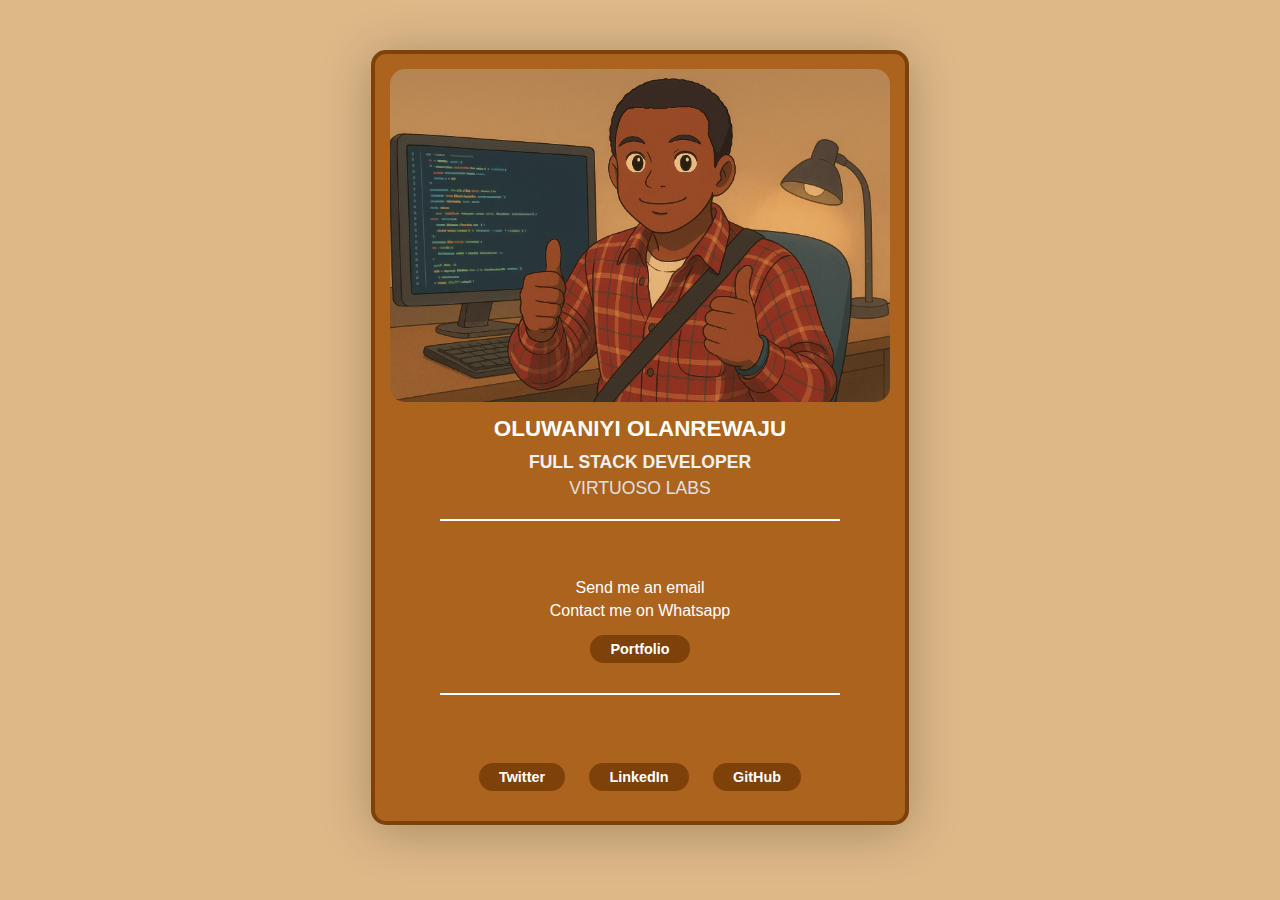
<file: index.html>
<!DOCTYPE html>
<html lang="en">

<head>
    <meta charset="utf-8">
    <meta name="viewport" content="width=device-width, initial-scale=1.0"/>
    <title>Olanrewaju's Business Card</title>
    <link rel="stylesheet" href="styles.css">
    <link rel="shortcut icon" href="favicon.ico" type="image/x-icon">
</head>

<body>
  <div class="business-card">
    <img src="my-ghibili.png" class="profile-image" alt="Profile picture of Oluwaniyi Olanrewaju">
    <p class="full-name">OLUWANIYI OLANREWAJU</p>
    <p class="designation">FULL STACK DEVELOPER</p>
    <p class="company">VIRTUOSO LABS</p>
    <hr/>
    <h2>Click to:</h2>
    <p class="clickable-link"><a href="mailto:oluwaniyiolanrewaju@gmail.com" target="_blank">Send me an email</a></p>
    <p class="clickable-link"><a href="https://wa.me/2349160396656?text=Hello%20Olanrewaju%2C%20just%20checked%20your%20portfolio%2C%20and%20would%20like%20to%20connect%20with%20you%20on%20this%20space.%20My%20name%20is%20" target="_blank">Contact me on Whatsapp</a></p>
    <a href="portfolio.html" target="_self"><button class="social-button">Portfolio</button></a>
    <hr/>
    <div class="social-media">
      <h2>Connect with me</h2>
      <a href="https://x.com/lanoverflow" target="_blank"><button class="social-button">Twitter</button></a>    
      <a href="https://www.linkedin.com/in/olanrewaju-oluwaniyi-a7a293333/" target="_blank"><button class="social-button">LinkedIn</button></a>    
      <a href="https://github.com/LAN3X3ANQS/my-first-personal-website" target="_blank"><button class="social-button">GitHub</button></a>
    </div>
    
    </p>
    </div>
</body>

</html>
</file>
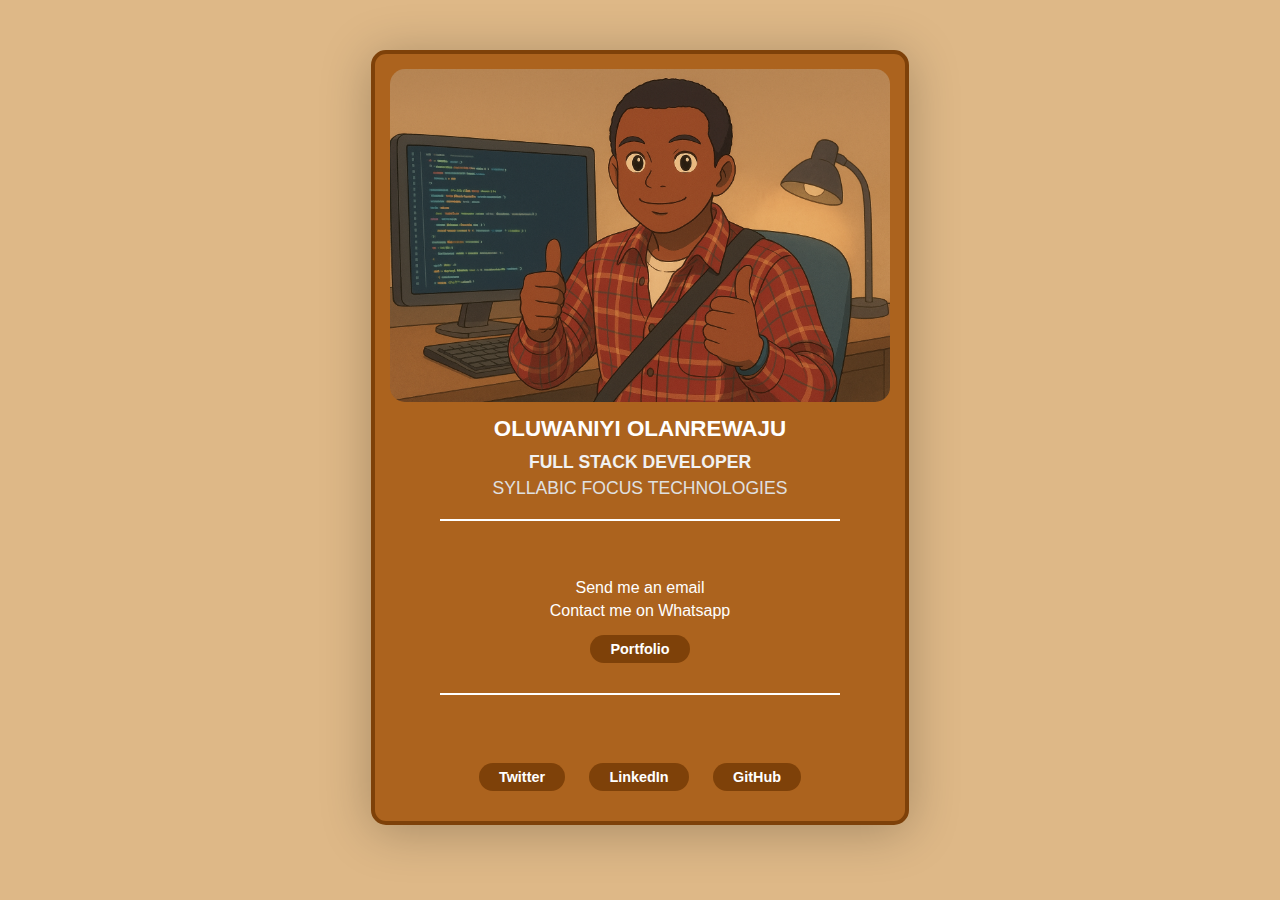
<file: Business Card Folder/index.html>
<!DOCTYPE html>
<html lang="en">

<head>
    <meta charset="utf-8">
    <meta name="viewport" content="width=device-width, initial-scale=1.0"/>
    <title>Olanrewaju's Business Card</title>
    <link rel="stylesheet" href="styles.css">
    <link rel="shortcut icon" href="favicon.ico" type="image/x-icon">
</head>

<body>
  <div class="business-card">
    <img src="my-ghibili.png" class="profile-image" alt="Profile picture of Oluwaniyi Olanrewaju">
    <p class="full-name">OLUWANIYI OLANREWAJU</p>
    <p class="designation">FULL STACK DEVELOPER</p>
    <p class="company">SYLLABIC FOCUS TECHNOLOGIES</p>
    <hr/>
    <h2>Click to:</h2>
    <p class="clickable-link"><a href="mailto:oluwaniyiolanrewaju@gmail.com" target="_blank">Send me an email</a></p>
    <p class="clickable-link"><a href="https://wa.me/2349012345678?text=Hello%20Olanrewaju%2C%20just%20checked%20your%20portfolio%2C%20and%20would%20like%20to%20connect%20with%20you%20on%20this%20space.%20My%20name%20is%20" target="_blank">Contact me on Whatsapp</a></p>
    <a href="file:///C:/Users/LanexBanqs/Documents/website.html" target="_blank"><button class="social-button">Portfolio</button></a>
    <hr/>
    <div class="social-media">
      <h2>Connect with me</h2>
      <a href="https://x.com/lanoverflow" target="_blank"><button class="social-button">Twitter</button></a>    
      <a href="https://www.linkedin.com/in/olanrewaju-oluwaniyi-a7a293333/" target="_blank"><button class="social-button">LinkedIn</button></a>    
      <a href="https://github.com/LAN3X3ANQS/my-first-personal-website" target="_blank"><button class="social-button">GitHub</button></a>
    </div>
    
    </p>
    </div>
</body>

</html>
</file>
<file: styles.css>
body {
  background-color: burlywood;
   font-family: 'Poppins', Arial, sans-serif;
  animation: colorPulse 5s ease-in-out infinite alternate;
}

@keyframes colorPulse {
  0%   { background-color: #deb887; }  /* base beige */
  50%  { background-color: #fcebcd; }  /* lighter beige */
  100% { background-color: #deb887; }  /* back to base */
}

p {
  color: white;
  margin-top: 5px;
  margin-bottom: 5px;
  font-family: 'Poppins', Arial, sans-serif;
  font-weight: 500;
}

hr {
  border: none;
  height: 2px;
  background-color: white;
  width: 80%;
  margin: 20px auto;
  transition: width 0.3s ease, background-color 0.3s ease;
}

hr:hover {
  width: 90%;                  
  background-color: burlywood;  
}


h2 {
  color: white;
  margin-bottom: 10px;
  font-family: 'Poppins', Arial, sans-serif;
  font-weight: 600;
}

a {
  color: white;
  text-decoration: none;
}

.business-card {
  width: 90%;
  max-width: 500px;
  background-color: rgb(172, 99, 30);
  padding: 15px;
  margin-top: 50px;
  margin-left: auto;
  margin-right: auto;
  text-align: center;
  font-size: 16px;
  border: 4px solid rgb(126, 65, 9);
  border-radius: 15px;
  animation: fadeIn 1.2s ease-in-out;
  box-shadow: 0 6px 50px rgba(0,0,0,0.25);
}

@keyframes fadeIn {
  from { opacity: 0; transform: translateY(20px); }
  to { opacity: 1; transform: translateY(0); }
}

.profile-image {
  max-width: 100%;
  border-radius: 15px;
  transition: transform 1.3s ease;
}

.profile-image:hover {
  transform: scale(1.05);
}

.full-name {
  font-size: 1.4em;    
  font-weight: 700;    
  color: #fff;        
  margin: 10px 0;
  transition: transform 1.3s ease;
}

.full-name:hover {
  transform: scale(1.2);
}

.designation {
  font-size: 1.1em;
  font-weight: 600;
  color: #f1f1f1;     
  margin: 5px 0;
}

.company {
  font-size: 1.1em;
  font-weight: 500;
  color: #e0e0e0;      
  margin-bottom: 15px;
}

.clickable-link {
  transition: transform 1.3s ease;
}

.clickable-link:hover {
   transform: scale(1.2);
}

 h2 {
  opacity: 0;
  transform: translateY(20px);
  animation: slideFadeIn 1s ease forwards;
  animation-delay: 0.5s;  /* start slightly after page loads */
}

@keyframes slideFadeIn {
  to {
    opacity: 1;
    transform: translateY(0);
  }
}

.social-button {
      display: inline-block;
      color: white;
      margin: 10px 10px 10px 10px;
      padding: 6px 20px;
      background-color: rgb(126, 65, 9);
      border-radius: 25px;
      text-align: center;
      cursor: pointer;
      font-weight: bold;
      font-size: 0.9em;
      border: none;
      transition: transform 1.3s ease;
}

.social-button:hover {
      background-color:burlywood;
      color: white;
      text-decoration: none;
      transition: 0.5s ease-in-out;
      transform: scale(1.08);

}
</file>
<file: Business Card Folder/styles.css>
body {
  background-color: burlywood;
   font-family: 'Poppins', Arial, sans-serif;
  animation: colorPulse 5s ease-in-out infinite alternate;
}

@keyframes colorPulse {
  0%   { background-color: #deb887; }  /* base beige */
  50%  { background-color: #fcebcd; }  /* lighter beige */
  100% { background-color: #deb887; }  /* back to base */
}

p {
  color: white;
  margin-top: 5px;
  margin-bottom: 5px;
  font-family: 'Poppins', Arial, sans-serif;
  font-weight: 500;
}

hr {
  border: none;
  height: 2px;
  background-color: white;
  width: 80%;
  margin: 20px auto;
  transition: width 0.3s ease, background-color 0.3s ease;
}

hr:hover {
  width: 90%;                  
  background-color: burlywood;  
}


h2 {
  color: white;
  margin-bottom: 10px;
  font-family: 'Poppins', Arial, sans-serif;
  font-weight: 600;
}

a {
  color: white;
  text-decoration: none;
}

.business-card {
  width: 90%;
  max-width: 500px;
  background-color: rgb(172, 99, 30);
  padding: 15px;
  margin-top: 50px;
  margin-left: auto;
  margin-right: auto;
  text-align: center;
  font-size: 16px;
  border: 4px solid rgb(126, 65, 9);
  border-radius: 15px;
  animation: fadeIn 1.2s ease-in-out;
  box-shadow: 0 6px 50px rgba(0,0,0,0.25);
}

@keyframes fadeIn {
  from { opacity: 0; transform: translateY(20px); }
  to { opacity: 1; transform: translateY(0); }
}

.profile-image {
  max-width: 100%;
  border-radius: 15px;
  transition: transform 1.3s ease;
}

.profile-image:hover {
  transform: scale(1.05);
}

.full-name {
  font-size: 1.4em;    
  font-weight: 700;    
  color: #fff;        
  margin: 10px 0;
  transition: transform 1.3s ease;
}

.full-name:hover {
  transform: scale(1.2);
}

.designation {
  font-size: 1.1em;
  font-weight: 600;
  color: #f1f1f1;     
  margin: 5px 0;
}

.company {
  font-size: 1.1em;
  font-weight: 500;
  color: #e0e0e0;      
  margin-bottom: 15px;
}

.clickable-link {
  transition: transform 1.3s ease;
}

.clickable-link:hover {
   transform: scale(1.2);
}

 h2 {
  opacity: 0;
  transform: translateY(20px);
  animation: slideFadeIn 1s ease forwards;
  animation-delay: 0.5s;  /* start slightly after page loads */
}

@keyframes slideFadeIn {
  to {
    opacity: 1;
    transform: translateY(0);
  }
}

.social-button {
      display: inline-block;
      color: white;
      margin: 10px 10px 10px 10px;
      padding: 6px 20px;
      background-color: rgb(126, 65, 9);
      border-radius: 25px;
      text-align: center;
      cursor: pointer;
      font-weight: bold;
      font-size: 0.9em;
      border: none;
      transition: transform 1.3s ease;
}

.social-button:hover {
      background-color:burlywood;
      color: white;
      text-decoration: none;
      transition: 0.5s ease-in-out;
      transform: scale(1.08);

}
</file>
